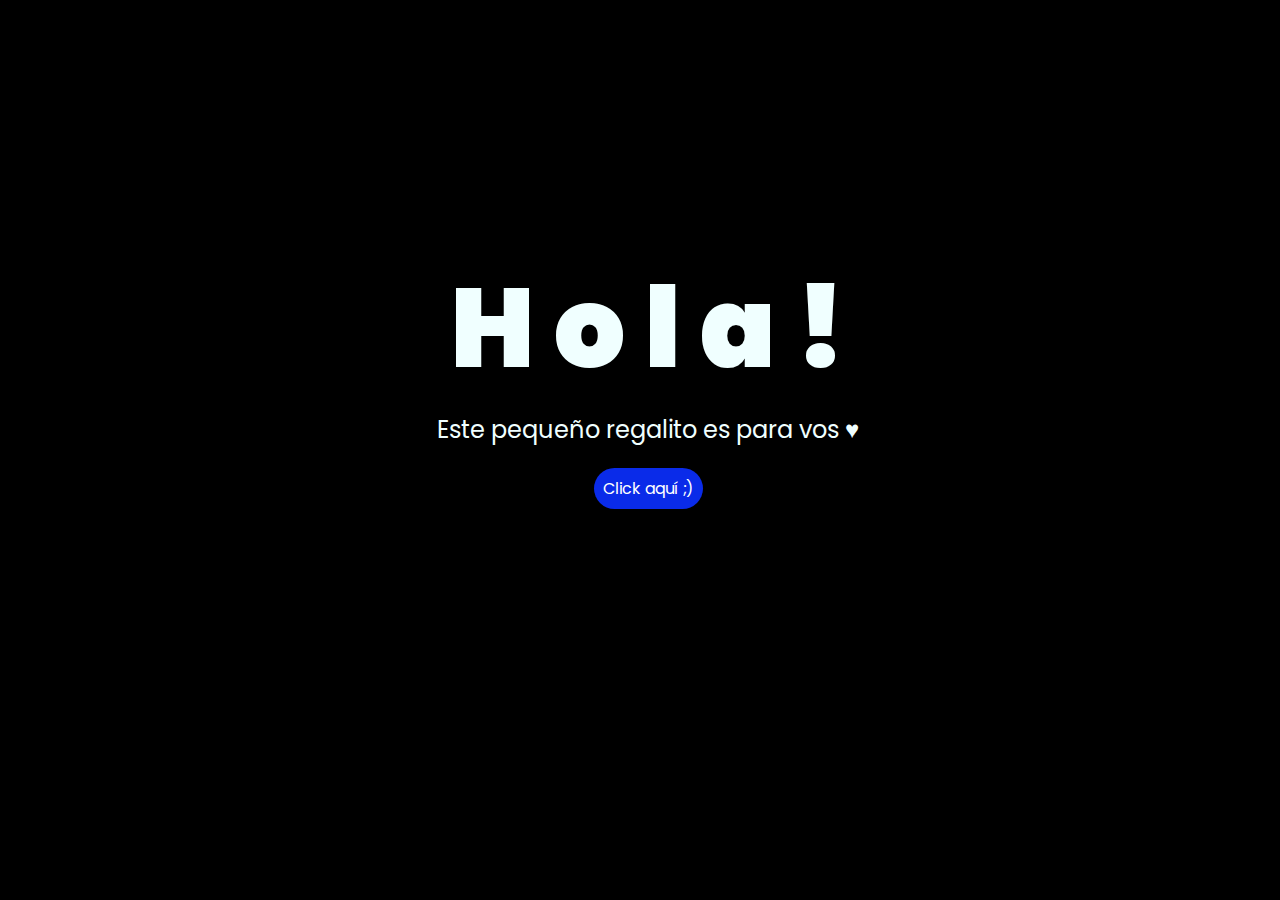
<file: index.html>
<!DOCTYPE html>
<html lang="es">

<head>
    <meta charset="UTF-8">
    <meta http-equiv="X-UA-Compatible" content="IE=edge">
    <meta name="viewport" content="width=device-width, initial-scale=1.0">
    <link rel="stylesheet" href="css/style.css">
    <link rel="icon" href="img/flowers.png" type="image/x-icon">
    <title>Para vos Pichoncita</title>
</head>

<body>
    <div class="greetings">
        <span>H</span>
        <span>o</span>
        <span>l</span>
        <span>a</span>
        <span>!</span>
    </div>
    <div class="description">
        <span>Este pequeño regalito es para vos ♥</span>
    </div>
    <div class="button">
        <button class="botones">
            <a href="flower.html" style="color: #fff;">Click aquí ;)</a>
        </button>
    </div>

</body>

</html>
</file>
<file: css/style.css>
@import url('https://fonts.googleapis.com/css2?family=Poppins:ital,wght@0,500;1,900&display=swap');
*{
    font-family: 'Poppins',cursive;
}
body{
    color: azure;
    width: 100%;
    height: 82vh;
    display: flex;
    flex-direction: column;
    align-items: center;
    justify-content: center;
    background-color: black;
    /* padding-top: -30; */
}

.botones{
    padding: 9px;
    border-radius: 80px;
    background-color: transparent;
    border: none;
}

.botones a{
    background-color: #0a2be9;
    padding: 9px;
    border-radius: 80px;
    -webkit-border-radius: 80px;
    -moz-border-radius: 80px;
    -ms-border-radius: 80px;
    -o-border-radius: 80px;

}

.botones a:focus{
    background-color: rgb(50, 194, 194);
}

.greetings{
    font-size: 7rem;
    font-weight: 900;
}
.greetings > span{
    animation: glow 2.5s ease-in-out infinite;
}
@keyframes glow{
    0%, 100%{
        color: #fff;
        text-shadow: 0 0 12px #39c6d6, 0 0 50px #39c6d6, 0 0 100px #39c6d6;
    }
    10%, 90%{
        color: #111;
        text-shadow: none;
    }
}
.greetings > span:nth-child(2){
    animation-delay: .2s ;
}
.greetings > span:nth-child(3){
    animation-delay: .4s ;
}
.greetings > span:nth-child(4){
    animation-delay: .6s;
}
.greetings > span:nth-child(5){
    animation-delay: .8s;
}
.greetings > span:nth-child(6){
    animation-delay: 1s;
}

.description{
    font-size: 1.5rem;
    margin-bottom: 20px;
}

.button a{
    text-decoration: none;
    font-size: 1rem;
    color: #111;
}

@media screen and (max-width:574px){
    .greetings{
        display: block;
        font-size: 4rem;
        font-weight: 800;
        text-align: center;
    }
    .description{
        font-size: 2rem;
    }
    
    .button a{
        font-size: 1rem;
    }
}
</file>
